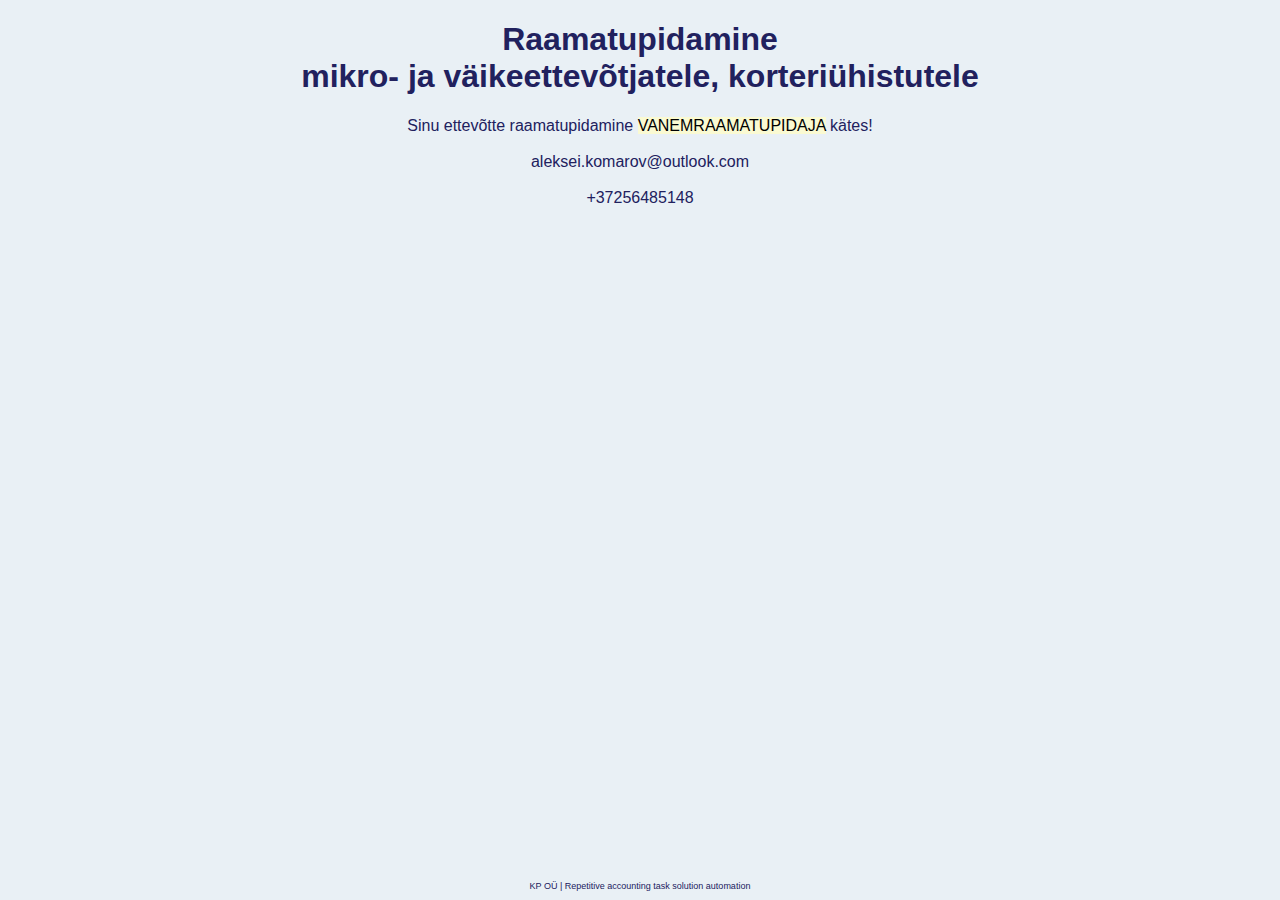
<file: index.html>
<!DOCTYPE html>
<html lang="en">
<head>
    <meta charset="UTF-8">
    <meta http-equiv="X-UA-Compatible" content="IE=edge">
    <meta name="viewport" content="width=device-width, initial-scale=1.0">
    <link rel="stylesheet" href="style.css">
    <title>Raamatupidamine</title>

    <!-- Google tag (gtag.js) --> 
     <script async src="https://www.googletagmanager.com/gtag/js?id=G-JZ2FFXHZ2E">
     </script> 
     <script> window.dataLayer = window.dataLayer || []; 
     function gtag(){dataLayer.push(arguments);} gtag('js', 
     new Date()); gtag('config', 'G-JZ2FFXHZ2E'); 
     </script>
</head>
<body>
    <div id="container">
        <h1>Raamatupidamine <br>
            mikro- ja väikeettevõtjatele, korteriühistutele <br>
        </h1>
        <a href="https://www.kutseregister.ee/ctrl/et/Tunnistused/vaata/11038431/1" target="_blank">
        Sinu ettevõtte raamatupidamine <mark>VANEMRAAMATUPIDAJA</mark> kätes!</a> <br><br>
        
        aleksei.komarov@outlook.com <br><br>

        +37256485148

        <p>KP OÜ | Repetitive accounting task solution automation</p>
    </div>
</body>
</html>
</file>
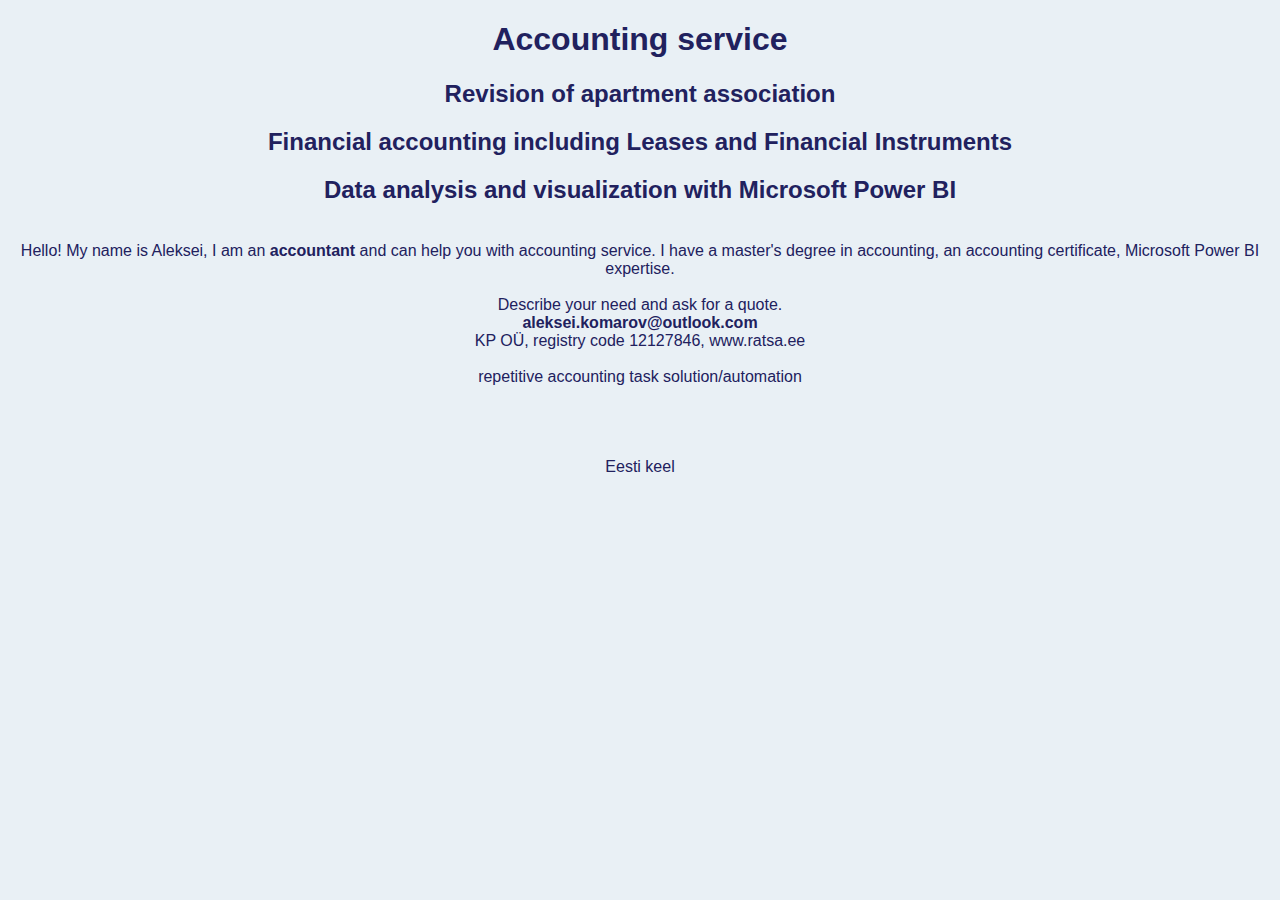
<file: english.html>
<!DOCTYPE html>
<html lang="en">
<head>
    <meta charset="UTF-8">
    <meta http-equiv="X-UA-Compatible" content="IE=edge">
    <meta name="viewport" content="width=device-width, initial-scale=1.0">
    <link rel="stylesheet" href="style.css">
    <title>Accounting</title>
</head>
<body>
    <div id="container">
        <h1>Accounting service</h1>
        <h2>Revision of apartment association</h2>
        <h2>Financial accounting including Leases and Financial Instruments</h2>
        <h2>Data analysis and visualization with <span>Microsoft Power BI</span></h2>
        <br>
        Hello! My name is Aleksei, I am an <b>accountant</b> and 
        can help you with accounting service. I have a master's degree in accounting, 
        an accounting certificate, <span>Microsoft Power BI</span> expertise. 
        <br><br>
        Describe your need and ask for a quote.<br>
        <b>aleksei.komarov@outlook.com</b><br>
        KP OÜ, registry code 12127846, www.ratsa.ee
        <br><br>
        <div id="ratsa">repetitive accounting task solution/automation</div> 
        <br><br><br><br>
        <a href="index.html">Eesti keel</a>
        <br><br>
    </div>
</body>
</html>
</file>
<file: style.css>
body{
    background-color: #e9f0f5;
    color: rgb(33, 33, 94);
    font-family: 'Segoe UI', Tahoma, Geneva, Verdana, sans-serif;
    
    text-align: center;
    padding-left: 10px;
    padding-right: 10px;
    
    border-radius: 100;
}

p{
    font-size: xx-small;
    position: absolute;
    bottom: 0;
    left: 0;
    width: 100%;
    
}

a{
    color: rgb(33, 33, 94);
    text-decoration: none;
}

mark{
    background-color: lightgoldenrodyellow;
}
</file>
